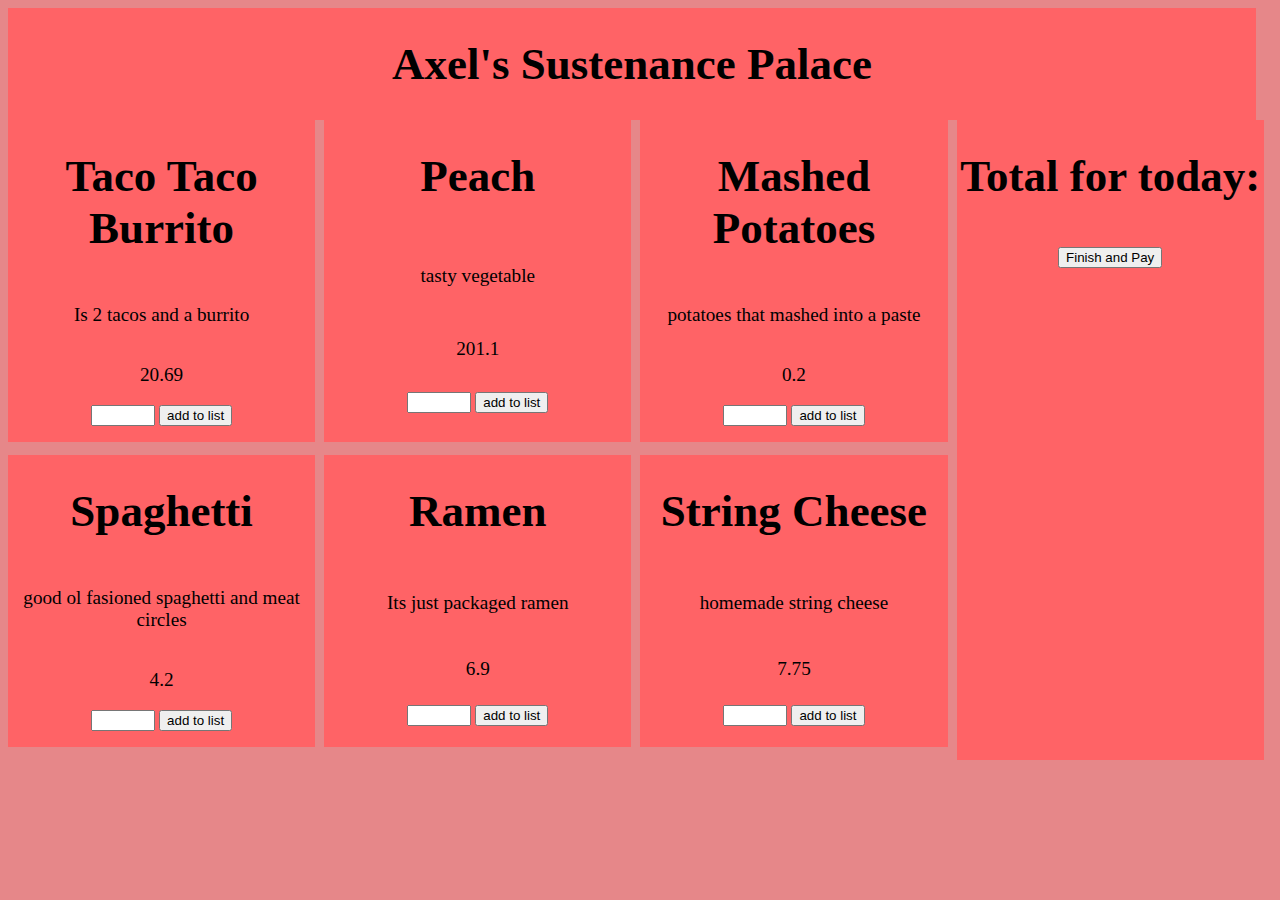
<file: index.html>
<html>

<head>

  <meta name="viewport" content="width=device-width, initial-scale=1.0">
  <meta http-equiv="X-UA-Compatible" content="ie=edge">
  <title>Item Management</title>
  <link rel="stylesheet" href="resturant2.css">
</head>

<body>
  <div id="name">
    <h1>Axel's Sustenance Palace</h1>
  </div>
  <div id='ItemTable'>
    <div id='ItemDiv'>
          <h1 id="itemone">Item two</h1>
          <p id="itemoneinfo">"Item infoription"</p>
          <p id="itemonecost">"cost"</p>
          <form onsubmit="event.preventDefault(); addamountitem1()">
            <input type="number" id="itemoneamount" min=1 max=100>
            <input type="submit" value="add to list" id="input">
          </form>
    </div>

    <div id='ItemDiv'>
      <h1 id="itemtwo">Item two</h1>
      <p id="itemtwoinfo">"Item infoription"</p>
      <p id="itemtwocost">"cost"</p>
      <form onsubmit="event.preventDefault(); addamountitem2()">
        <input type="number" id="itemtwoamount" min=1 max=100>
        <input type="submit" value="add to list" id="input">
      </form>
  </div>

    <div id='ItemDiv'>
      <h1 id="itemthree">Item three</h1>
      <p id="itemthreeinfo">"Item infoription"</p>
      <p id="itemthreecost">"cost"</p>
      <form onsubmit="event.preventDefault(); addamountitem3()">
        <input type="number" id="itemthreeamount" min=1 max=100>
        <input type="submit" value="add to list" id="input">
      </form>
   </div>

    <div id='ItemDiv'>
      <h1 id="itemfour" >Item four</h1>
      <p id="itemfourinfo">"Item infoription"</p>
      <p id="itemfourcost">"cost"</p>
      <form onsubmit="event.preventDefault(); addamountitem4()">
        <input type="number" id="itemfouramount" min=1 max=100>
        <input type="submit" value="add to list" id="input">
      </form>
    </div>

    <div id='ItemDiv'>
      <h1 id="itemfive">Item five</h1>
      <p id="itemfiveinfo">"Item infoription"</p>
      <p id="itemfivecost">"cost"</p>
      <form onsubmit="event.preventDefault(); addamountitem5()">
        <input type="number" id="itemfiveamount" min=1 max=100>
        <input type="submit" value="add to list" id="input">
      </form>
    </div>

    <div id='ItemDiv'>
      <h1 id="itemsix">Item six</h1>
      <p id="itemsixinfo">"Item infoription"</p>
      <p id="itemsixcost">"cost"</p>
      <form onsubmit="event.preventDefault(); addamountitem6()">
        <input type="number" id="itemsixamount" min=1 max=100>
        <input type="submit" value="add to list" id="input">
      </form>
    </div>

    <div id='itemLogDiv'>
      <h1>Total for today:</h'>
        <ol id='list'>
          </ol>
          <p id="grandTotal"></p>
        <input type="button" id="CheckoutButton" value="Finish and Pay" onclick=javascript:checkout();>
    </div>
  </div>
  <script>
  var previous = null;
var current = null;
    setInterval(function(){
        $.getJSON("items.json", function(json){
            current = JSON.stringify(json);
            if (previous && current && previous!==current){
                location.reload();
            }
        });
    }, 2000);</script>
    <script src="resturant2.js"></script>
</body>
</file>
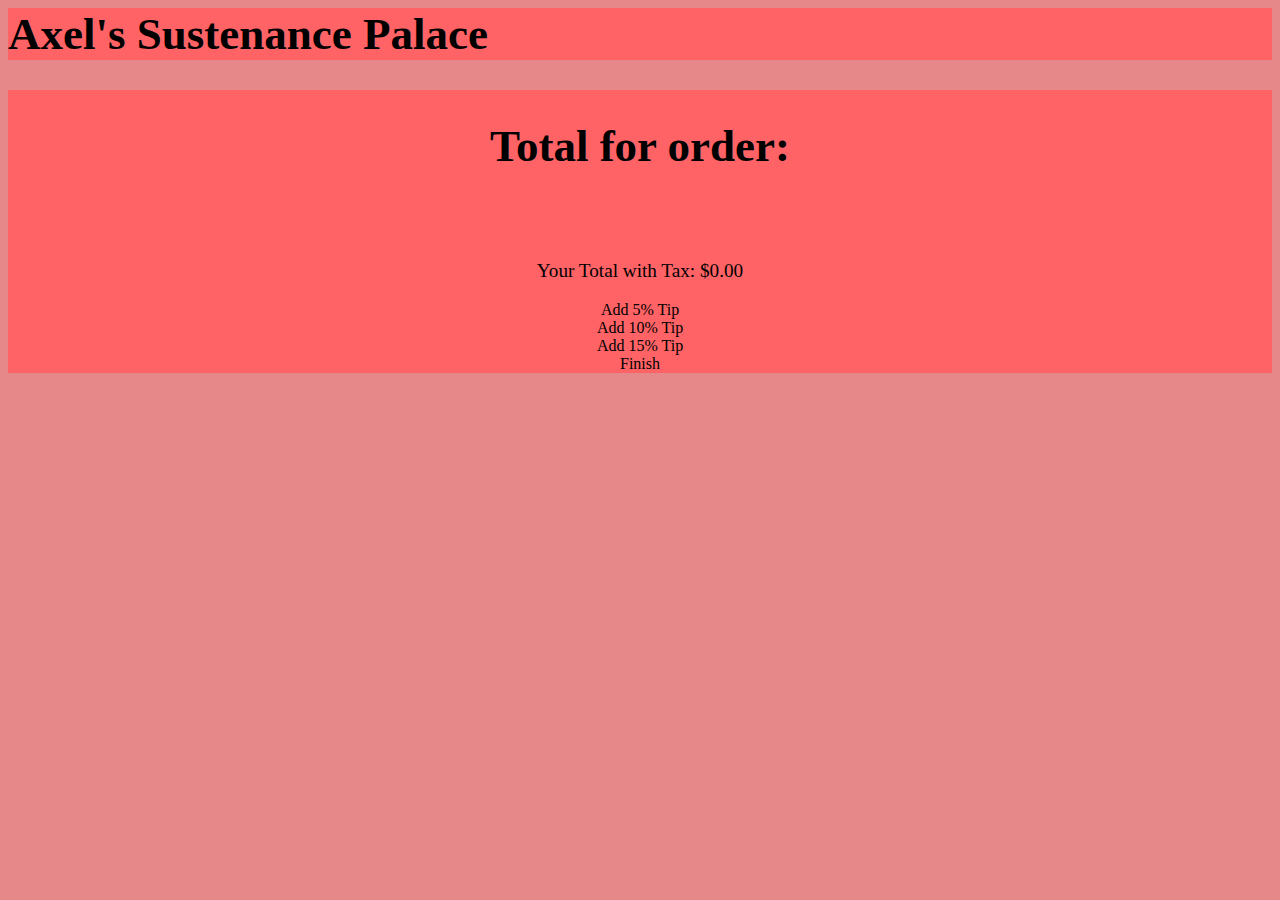
<file: final.html>
<html>

<head>

  <link rel="stylesheet" href="resturant2.css">
</head>

<body onload="load()">
  <script>
    var tally = localStorage.getItem('totalItemTally');
    var grandSubTotal = localStorage.getItem('totalItemSum');
    var grandTaxTotal = grandSubTotal * 1.04712;
    function load() {
    document.getElementById('tally').innerHTML = tally;
    document.getElementById('total').innerHTML = "Your Total with Tax: $" + grandTaxTotal.toFixed(2);
    }
    function addTip(){
      document.getElementById('total').innerHTML = "";
      var newPrice = grandTaxTotal * 1.05;
      document.getElementById('total').innerHTML ="New Total with Tax: $" + newPrice.toFixed(2);
    }
    
    function addTip2(){
      document.getElementById('total').innerHTML = "";
      var newPrice = grandTaxTotal * 1.10;
      document.getElementById('total').innerHTML ="New Total with Tax: $" + newPrice.toFixed(2);
    }
    function addTip3(){
      document.getElementById('total').innerHTML = "";
      var newPrice = grandTaxTotal * 1.15;
      document.getElementById('total').innerHTML ="New Total with Tax: $" + newPrice.toFixed(2);
    }
    
    function goBack(){
     location.href = "index.html";
    }
  </script>
  <div id="title">
    <h1>Axel's Sustenance Palace</h1>
  </div>
    <div id='ItemDiv'>
      
     <h1>Total for order:</h1>
     <p id="tally"></p>
     <p id="total"></p>
     <div class = "tip" onclick="addTip()">Add 5% Tip</div>
     <div class = "tip" onclick="addTip2()">Add 10% Tip</div>
     <div class = "tip" onclick="addTip3()">Add 15% Tip</div>
     <div class = "tip" onclick="goBack()">Finish</div>
    </div>
</body>
</head>
</file>
<file: resturant2.css>
body {
    background-color:#e68789;
  }
    
    #name {
      overflow: hidden;
     
      text-align: center;
      background-color:#ff6366;

      width: 97.5vw; 
    }
    
    #itemTable {
      display: grid; 
      grid-gap: 1vw 1vh;
      grid-template-columns: 24vw 24vw 24vw 24vw;
    }
    
    #itemDiv {
      display: grid;
      text-align: justify;
     
      text-align: center;
      background-color:#ff6366;

    }
    
    #itemLogDiv {
      grid-row: 1 / 4;
      text-align: center;
      grid-column: 4 / 4;
     float: right;
      background-color:#ff6366;
    }
    
    #listDiv {
      display: inherit;
      text-align: center;
      width: 95%;
    }
    #itemList {
      overflow: auto;
      vertical-align: middle;
      display: inherit;
      text-align: center;
      width: 20vw;
      padding-right: 5vw;
    }
    input {
      text-align: justify;
      text-align: center;
    }
    
    img {
      width: 5vw;
      height: 10vh;
      justify-content: center;
    }
h1{
    font-size: 5vh;
}    

    p,
    li {
      font-size: 1.5vw;
      vertical-align: middle;

      text-align: center;
    }
.tip:hover {
    background-color: aquamarine;
}
#title{
    background-color: #ff6366;
}
</file>
